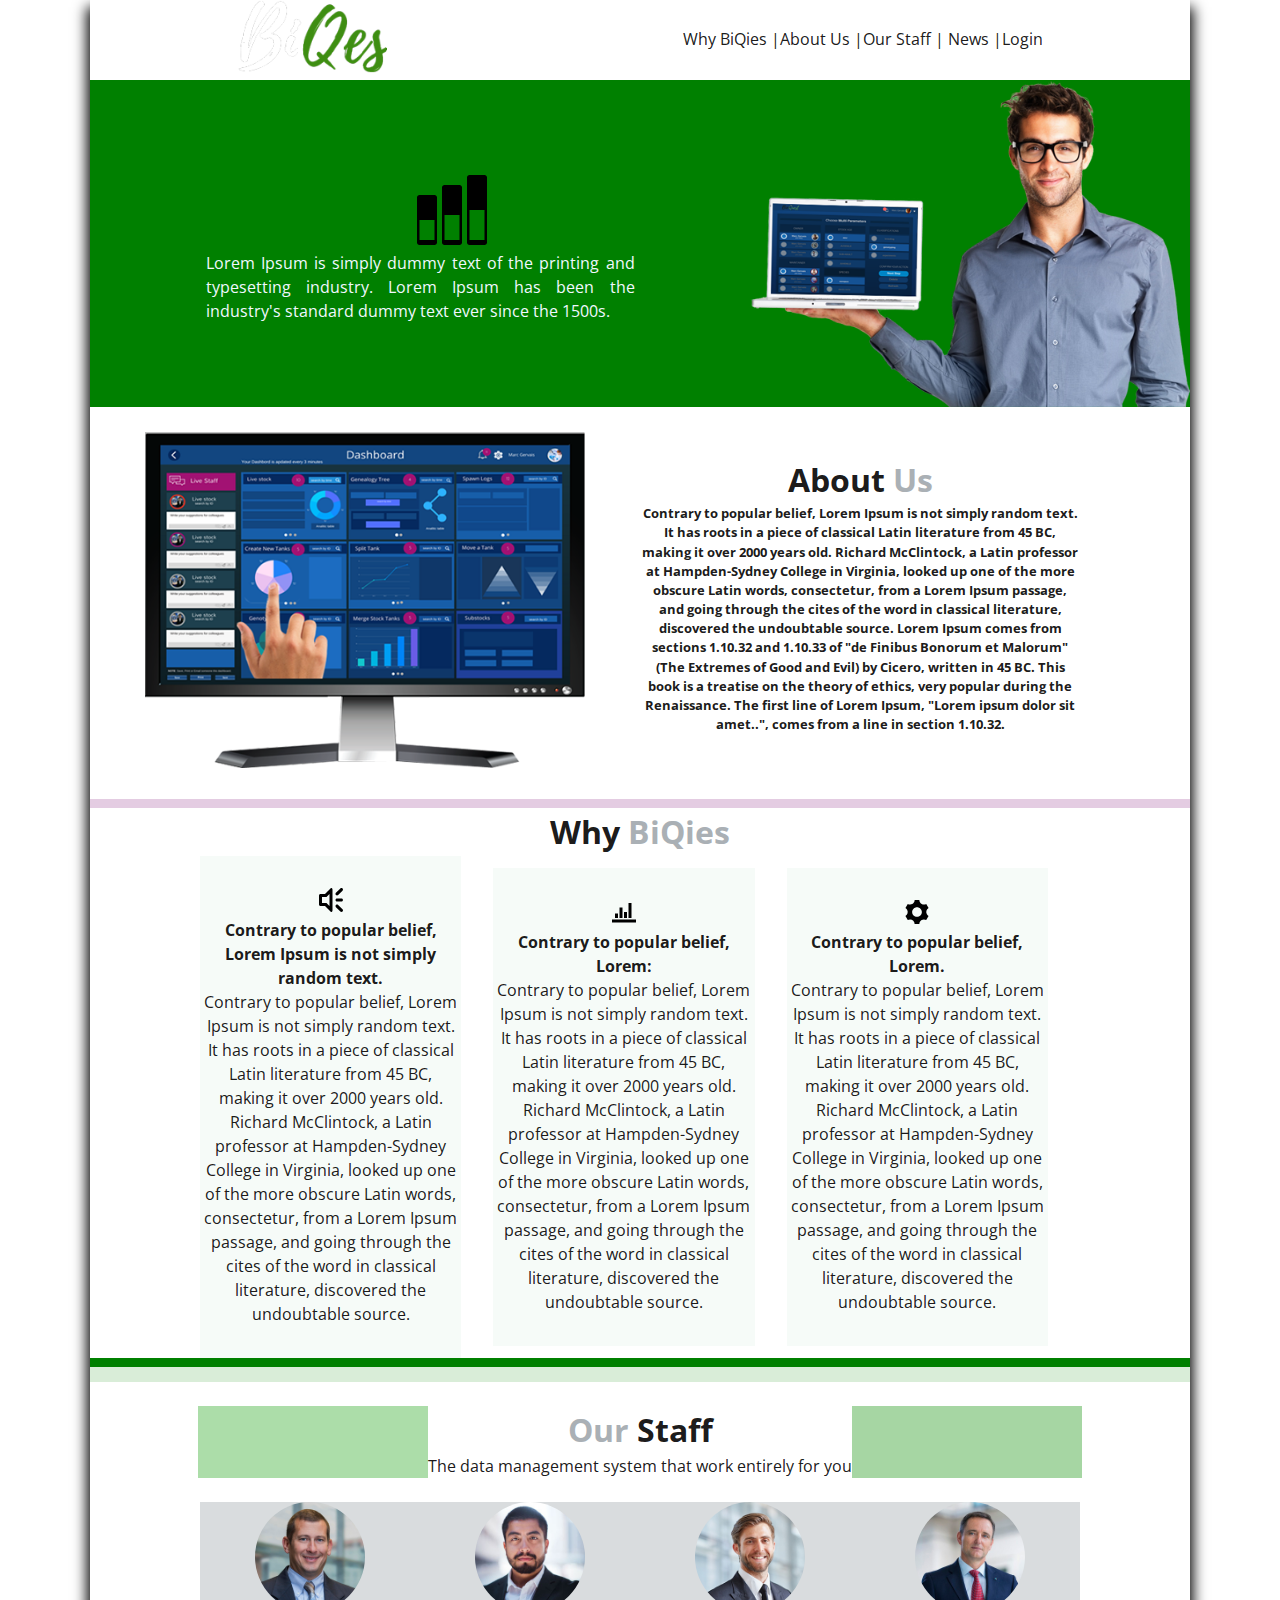
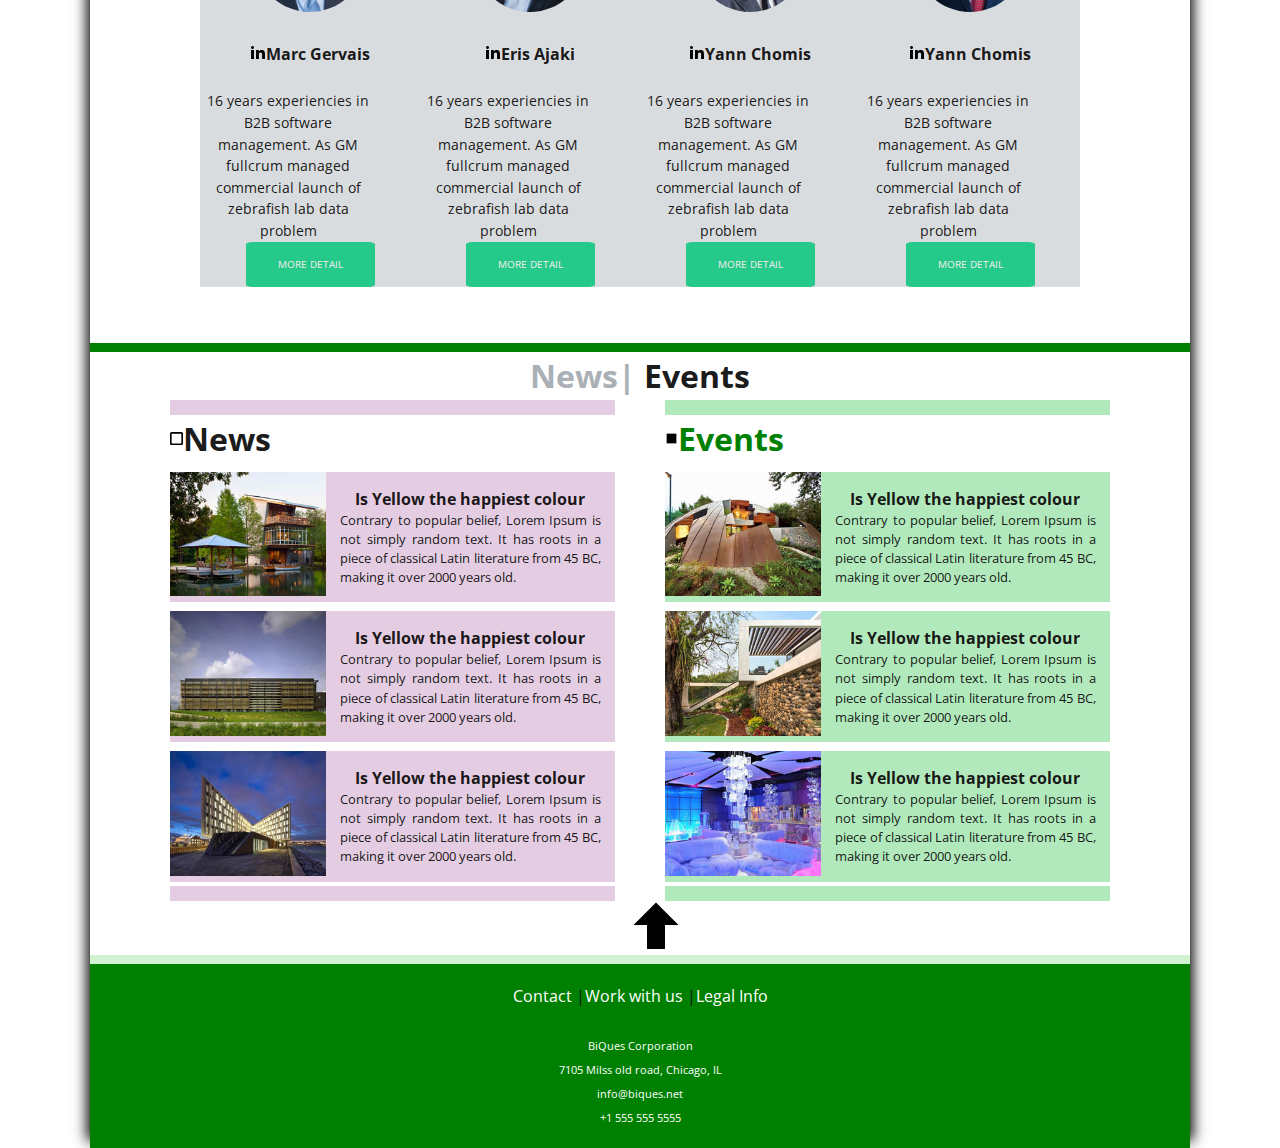
<file: index.html>
<!DOCTYPE html>
<html lang="en">
<head>
    <meta charset="UTF-8">
    <meta http-equiv="X-UA-Compatible" content="IE=edge">
    <meta name="viewport" content="width=device-width, initial-scale=1.0">
    <link rel="preconnect" href="https://fonts.googleapis.com">
    <link rel="preconnect" href="https://fonts.gstatic.com" crossorigin>
    <link href="https://fonts.googleapis.com/css2?family=Open+Sans:ital,wght@0,400;1,300&family=Roboto:ital,wght@1,300&display=swap" rel="stylesheet">
    <link rel="stylesheet" href="style.css">  
    <title>Biqes</title>
</head>
<body>
    <div class="contenedor-pagina">
    <header class="header-class">
        <div class="cabecera-Logo">
            <h1 class="logo">
                <a href="index.html">
                <img src="fotosdelproyecto/biqes-logo.png" alt="biques">
                </a>
            </h1>
        </div>
        
        <nav class="navegación">
                <ul class="menu">
                    <li><a href="#WhyBiQes">Why BiQies</a></li>
                    <li><a href="#AboutUs">About Us</a></li>
                    <li><a href="#OurStaff">Our Staff</a></li>
                    <li><a href="#News"> News</a></li>
                    <li><a href="#Login">Login</a></li>

                </ul>
        </nav>    
      
    </header>

    <aside class="responsive-banner"> 
        <div class="texto">
                <div class="columIzqui">
                    <span class="icon1">
                    <img src="icomoon/SVG/stats-bars2.svg" alt="" >
                    </span>
                    <p class="text">
                    Lorem Ipsum is simply dummy text of the printing and typesetting industry. Lorem Ipsum has been the industry's standard dummy text ever since the 1500s.
                    </p>
                </div>
            </div>

        <figure class="intro">
            <img src="fotosdelproyecto/intro.png" alt="" >
        </figure>
    </aside>
        
    <main>
        <div class="Bloque-About">
           <div class="About-pantalla">
                <figure class="pantalla">
                    <img src="fotosdelproyecto/about.png" alt="" >
                </figure>
            </div>
            <div class="About-article">
                <article class="aboutUs">
                    <h2 id="AboutUs"> About <span> Us </span></h2>
                    <p>
                        Contrary to popular belief, Lorem Ipsum is not simply random text. It has roots in a piece of classical Latin literature from 45 BC, making it over 2000 years old. Richard McClintock, a Latin professor at Hampden-Sydney College in Virginia, looked up one of the more obscure Latin words, consectetur, from a Lorem Ipsum passage, and going through the cites of the word in classical literature, discovered the undoubtable source. Lorem Ipsum comes from sections 1.10.32 and 1.10.33 of "de Finibus Bonorum et Malorum" (The Extremes of Good and Evil) by Cicero, written in 45 BC. This book is a treatise on the theory of ethics, very popular during the Renaissance. The first line of Lorem Ipsum, "Lorem ipsum dolor sit amet..", comes from a line in section 1.10.32.
                    </p>
                </article>
            </div>
            
        </div>

        <section class="Bloque-Why">
            
            <h2 id="WhyBiQes">Why <span>BiQies</span></h2>
            <div class="articles">

                <article class="arti">
                    <span class="iconwhy">
                        <img src="icomoon/SVG/sound.svg" alt="" >
                    </span>
                    <h3>Contrary to popular belief, Lorem Ipsum is not simply random text. </h3>
                    <p>Contrary to popular belief, Lorem Ipsum is not simply random text. It has roots in a piece of classical Latin literature from 45 BC, making it over 2000 years old. Richard McClintock, a Latin professor at Hampden-Sydney College in Virginia, looked up one of the more obscure Latin words, consectetur, from a Lorem Ipsum passage, and going through the cites of the word in classical literature, discovered the undoubtable source.   </p>
                </article>
                <article class="arti">
                    <span class="iconwhy">
                        <img src="icomoon/SVG/stats-bars.svg" alt="" >
                    </span>
                    <h3>Contrary to popular belief, Lorem: </h3>
                    <p>Contrary to popular belief, Lorem Ipsum is not simply random text. It has roots in a piece of classical Latin literature from 45 BC, making it over 2000 years old. Richard McClintock, a Latin professor at Hampden-Sydney College in Virginia, looked up one of the more obscure Latin words, consectetur, from a Lorem Ipsum passage, and going through the cites of the word in classical literature, discovered the undoubtable source.  </p>
                </article>
                <article class="arti">
                    <span class="iconwhy">
                        <img src="icomoon/SVG/cog.svg" alt="" >
                    </span>
                    <h3>Contrary to popular belief, Lorem. </h3>
                    <p>Contrary to popular belief, Lorem Ipsum is not simply random text. It has roots in a piece of classical Latin literature from 45 BC, making it over 2000 years old. Richard McClintock, a Latin professor at Hampden-Sydney College in Virginia, looked up one of the more obscure Latin words, consectetur, from a Lorem Ipsum passage, and going through the cites of the word in classical literature, discovered the undoubtable source. </p>
                </article>
            </div>
        </section>

       

        <section class="Bloque-Staff">
                                   
                    <br/>
                    <div class="class-Titulo">
                    <h2 id="OurStaff"><span>Our</span> Staff</h2>
                    <p>The data management system that work entirely for you</p>
                    </div>                                 
                    <br/>

            <div class="Staffss">
                    <article>
                        <figure class="figuStaff">
                            <img src="fotosdelproyecto/staff1.jpg" alt="Marc Gervais" >
                        </figure>
                        <br/>
                        <div class="inNombre">
                            <span class="iconStaff">
                                <img src="icomoon/SVG/linkedin2.svg" alt="" >
                            </span>
                        
                            <h3>Marc Gervais</h3>
                        </div>
                        <br/>
                        <p>16 years experiencies in B2B software management. As GM fullcrum managed commercial launch of zebrafish lab data problem</p>
                        
                        <a target="_blank" class="button" href="index.html">MORE DETAIL</a>   

                    </article>

                    <article>
                        <figure class="figuStaff">
                            <img src="fotosdelproyecto/staff2.jpg" alt="Eris Ajaki" >
                        </figure>
                        <br/>
                        <div class="inNombre">
                            <span class="iconStaff">
                                <img src="icomoon/SVG/linkedin2.svg" alt="" >
                            </span>
                            <h3>Eris Ajaki</h3>
                        </div>
                        <br/>
                        <p>16 years experiencies in B2B software management. As GM fullcrum managed commercial launch of zebrafish lab data problem</p>
                        
                        <a target="_blank" class="button" href="index.html">MORE DETAIL</a>   
                    </article>

                    <article>
                        <figure class="figuStaff">
                            <img src="fotosdelproyecto/staff3.jpg" alt="Yann Chomis" >
                        </figure>
                        <br/>
                        <div class="inNombre">
                            <span class="iconStaff">
                                <img src="icomoon/SVG/linkedin2.svg" alt="" >
                            </span>
                            <h3>Yann Chomis</h3>
                        </div>
                        <br/>
                        <p>16 years experiencies in B2B software management. As GM fullcrum managed commercial launch of zebrafish lab data problem</p>

                        <a target="_blank" class="button" href="index.html">MORE DETAIL</a>   
                    </article>

                    <article>
                        <figure class="figuStaff">
                            <img src="fotosdelproyecto/staff4.jpg" alt="Yann Chomis" >
                        </figure>
                        <br/>
                        <div class="inNombre">
                            <span class="iconStaff">
                                <img src="icomoon/SVG/linkedin2.svg" alt="" >
                            </span>
                            <h3>Yann Chomis</h3>
                        </div>
                        <br/>
                        <p>16 years experiencies in B2B software management. As GM fullcrum managed commercial launch of zebrafish lab data problem</p>
                        <a target="_blank" class="button" href="index.html">MORE DETAIL</a>   
                        
                    </article>

            </div> 
            <br/>
           
           
        </section>

        <section class="Bloque-NewEvent">
         
            <div class="class-Titu">
                <h2 id="News"><span>News|</span>  Events</h2>
            </div>
            
             <div class="SubBloqueNews">
                <div class="News">
                        <div class="class-SubTitulo">
                            <img src="icomoon/SVG/checkbox-unchecked.svg" alt="" >
                            <h2>News </h2>
                        </div> 
                     <div class="barralibreNew"></div>

                    <div class="bloque-izq">
                        <article class="NewEventsarticle">
                            <div class="classfigu">
                                <figure class="figu">
                                    <img src="fotosdelproyecto/news1.jpg" alt="" >
                                </figure>
                            </div>

                            <div class="TextoArticle">
                            <h3>Is Yellow the happiest colour</h3>
                            <p> Contrary to popular belief, Lorem Ipsum is not simply random text. It has roots in a piece of classical Latin literature from 45 BC, making it over 2000 years old.</p>
                            </div>
                        </article>
                        <article class="NewEventsarticle">
                            <div class="classfigu">
                                <figure class="figu">
                                    <img src="fotosdelproyecto/news2.jpg" alt="" >
                                </figure>
                            </div>

                            <div class="TextoArticle">
                            <h3>Is Yellow the happiest colour</h3>
                            <p> Contrary to popular belief, Lorem Ipsum is not simply random text. It has roots in a piece of classical Latin literature from 45 BC, making it over 2000 years old.</p>
                            </div>
                        </article>
                        <article class="NewEventsarticle">
                            <div class="classfigu">
                                <figure class="figu">
                                    <img src="fotosdelproyecto/news3.jpg" alt="" >
                                </figure>
                            </div>

                            <div class="TextoArticle">
                            <h3>Is Yellow the happiest colour</h3>
                            <p> Contrary to popular belief, Lorem Ipsum is not simply random text. It has roots in a piece of classical Latin literature from 45 BC, making it over 2000 years old.</p>
                            </div>
                        </article>
                    </div> 
                   
                    <div class="barralibreNew"></div>
                </div>

                <div class="Events">
                        <div class="class-SubTitulo">
                             <img src="icomoon/SVG/stop2.svg" alt="" >
                            <h2>  <span>Events</span> </h2>
                        </div>
                        <div class="barralibreEvent"></div>

                    <div class="bloque-right">
                            <article class="NewEventsarticle">
                            <div class="classfigu">    
                                <figure class="figu">
                                    <img src="fotosdelproyecto/event1.jpg" alt="" >
                                </figure>
                            </div>

                            <div class="TextoArticle">
                            <h3>Is Yellow the happiest colour</h3>
                            <p> Contrary to popular belief, Lorem Ipsum is not simply random text. It has roots in a piece of classical Latin literature from 45 BC, making it over 2000 years old.</p>
                            </div>
                        </article>
                        <article class="NewEventsarticle">
                            <div class="classfigu">    
                                <figure class="figu">
                                    <img src="fotosdelproyecto/event2.jpg" alt="" >
                                </figure>
                            </div>
                            <div class="TextoArticle">
                            <h3>Is Yellow the happiest colour</h3>
                            <p> Contrary to popular belief, Lorem Ipsum is not simply random text. It has roots in a piece of classical Latin literature from 45 BC, making it over 2000 years old.</p>
                            </div>
                        </article>
                        <article class="NewEventsarticle">
                            <div class="classfigu">    
                                <figure class="figu">
                                    <img src="fotosdelproyecto/event3.jpg" alt="" >
                                </figure>
                            </div>

                            <div class="TextoArticle">
                            <h3>Is Yellow the happiest colour</h3>
                            <p> Contrary to popular belief, Lorem Ipsum is not simply random text. It has roots in a piece of classical Latin literature from 45 BC, making it over 2000 years old.</p>
                            </div>
                        </article>

                    </div>
                    <div class="barralibreEvent "></div>
                </div>

            </div>
            </section>
        <a target="_blank" class="up" href="index.html">
                <img src="icomoon/SVG/arrow-up.svg" alt="" >
        </a>
        
        <div class="barra">
        </div>

    </main>

   

    <footer>
        <nav class="navegaciónFooter">
            <ul class="menuFooter">
                <li><a href="#Contact">Contact</a></li>
                <li><a href="#WorkwhitUs">Work with us</a></li>
                <li><a href="#LegalInfo">Legal Info</a></li>
            
            </ul>
        </nav>
        <br/>
        <span class="spanFooter">
            BiQues Corporation <br>
            7105 Milss old road, Chicago, IL<br>
            info@biques.net<br>
            +1 555 555 5555<br>

        </span>
    </footer>
    </div>
</body>
</html>
</file>
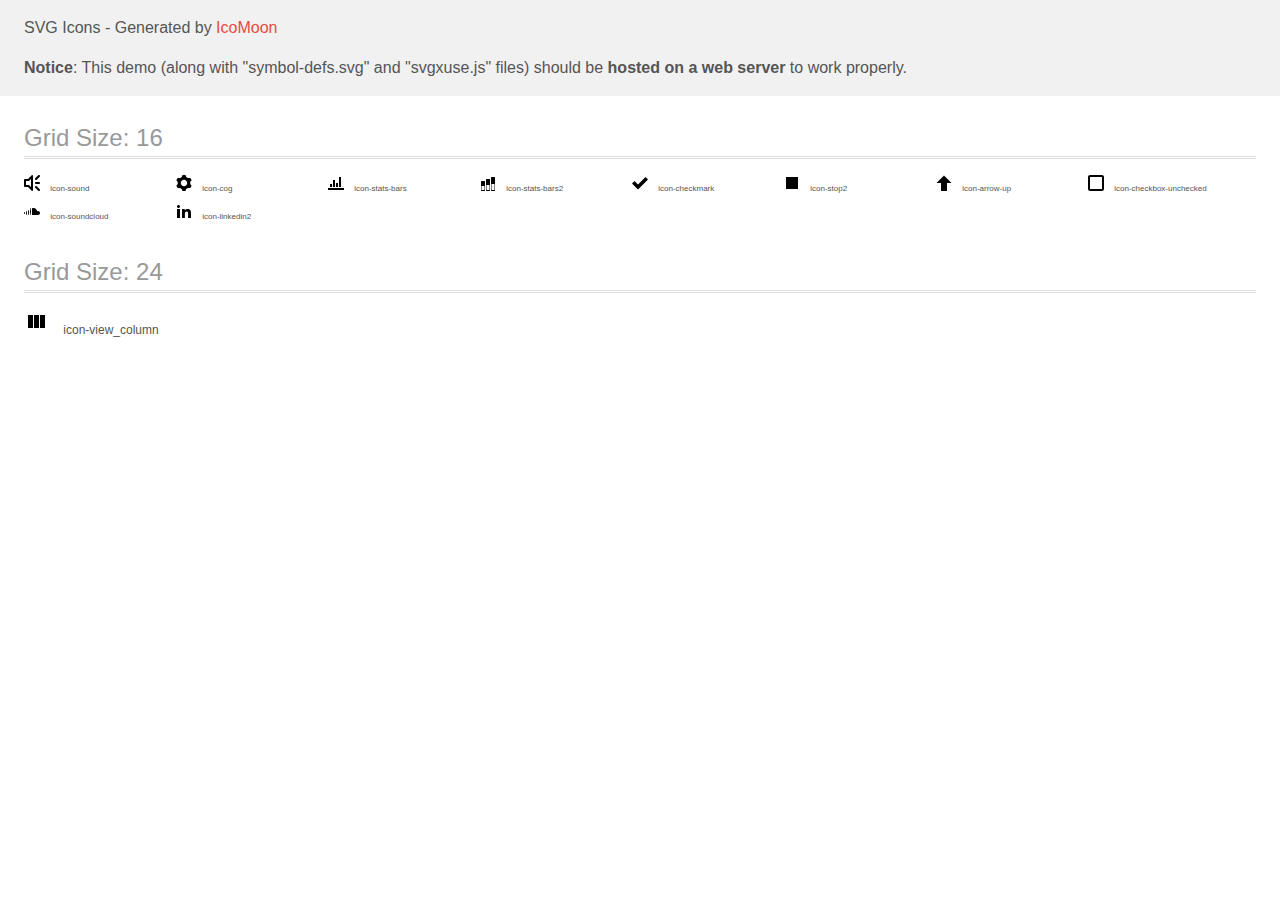
<file: icomoon/demo-external-svg.html>
<!doctype html>
<html>
<head>
    <title>IcoMoon - SVG Icons</title>
    <meta charset="utf-8">
    <meta name="viewport" content="width=device-width, initial-scale=1">
    <link rel="stylesheet" href="demo-files/demo.css">
    <link rel="stylesheet" href="style.css">
</head>
<body>
<header class="bgc1 clearfix">
<div class="mhl">
    <p>SVG Icons - Generated by <a href="https://icomoon.io/app">IcoMoon</a></p><p><strong>Notice</strong>: This demo (along with "symbol-defs.svg" and "svgxuse.js" files) should be <b>hosted on a web server</b> to work properly.</p>
</div>
</header>
    <div class="clearfix mhl ptl">
        <h1 class="mvm mtn fgc1">Grid Size: 16</h1>
        <div class="glyph fs1">
            <div class="clearfix pbs">
                <svg class="icon icon-sound"><use xlink:href="symbol-defs.svg#icon-sound"></use></svg><span class="name"> icon-sound</span>
            </div>
        </div>
        <div class="glyph fs1">
            <div class="clearfix pbs">
                <svg class="icon icon-cog"><use xlink:href="symbol-defs.svg#icon-cog"></use></svg><span class="name"> icon-cog</span>
            </div>
        </div>
        <div class="glyph fs1">
            <div class="clearfix pbs">
                <svg class="icon icon-stats-bars"><use xlink:href="symbol-defs.svg#icon-stats-bars"></use></svg><span class="name"> icon-stats-bars</span>
            </div>
        </div>
        <div class="glyph fs1">
            <div class="clearfix pbs">
                <svg class="icon icon-stats-bars2"><use xlink:href="symbol-defs.svg#icon-stats-bars2"></use></svg><span class="name"> icon-stats-bars2</span>
            </div>
        </div>
        <div class="glyph fs1">
            <div class="clearfix pbs">
                <svg class="icon icon-checkmark"><use xlink:href="symbol-defs.svg#icon-checkmark"></use></svg><span class="name"> icon-checkmark</span>
            </div>
        </div>
        <div class="glyph fs1">
            <div class="clearfix pbs">
                <svg class="icon icon-stop2"><use xlink:href="symbol-defs.svg#icon-stop2"></use></svg><span class="name"> icon-stop2</span>
            </div>
        </div>
        <div class="glyph fs1">
            <div class="clearfix pbs">
                <svg class="icon icon-arrow-up"><use xlink:href="symbol-defs.svg#icon-arrow-up"></use></svg><span class="name"> icon-arrow-up</span>
            </div>
        </div>
        <div class="glyph fs1">
            <div class="clearfix pbs">
                <svg class="icon icon-checkbox-unchecked"><use xlink:href="symbol-defs.svg#icon-checkbox-unchecked"></use></svg><span class="name"> icon-checkbox-unchecked</span>
            </div>
        </div>
        <div class="glyph fs1">
            <div class="clearfix pbs">
                <svg class="icon icon-soundcloud"><use xlink:href="symbol-defs.svg#icon-soundcloud"></use></svg><span class="name"> icon-soundcloud</span>
            </div>
        </div>
        <div class="glyph fs1">
            <div class="clearfix pbs">
                <svg class="icon icon-linkedin2"><use xlink:href="symbol-defs.svg#icon-linkedin2"></use></svg><span class="name"> icon-linkedin2</span>
            </div>
        </div>
  </div>
    <div class="clearfix mhl ptl">
        <h1 class="mvm mtn fgc1">Grid Size: 24</h1>
        <div class="glyph fs2">
            <div class="clearfix pbs">
                <svg class="icon icon-view_column"><use xlink:href="symbol-defs.svg#icon-view_column"></use></svg><span class="name"> icon-view_column</span>
            </div>
        </div>
  </div>
<script defer src="svgxuse.js"></script>
</body>
</html>
</file>
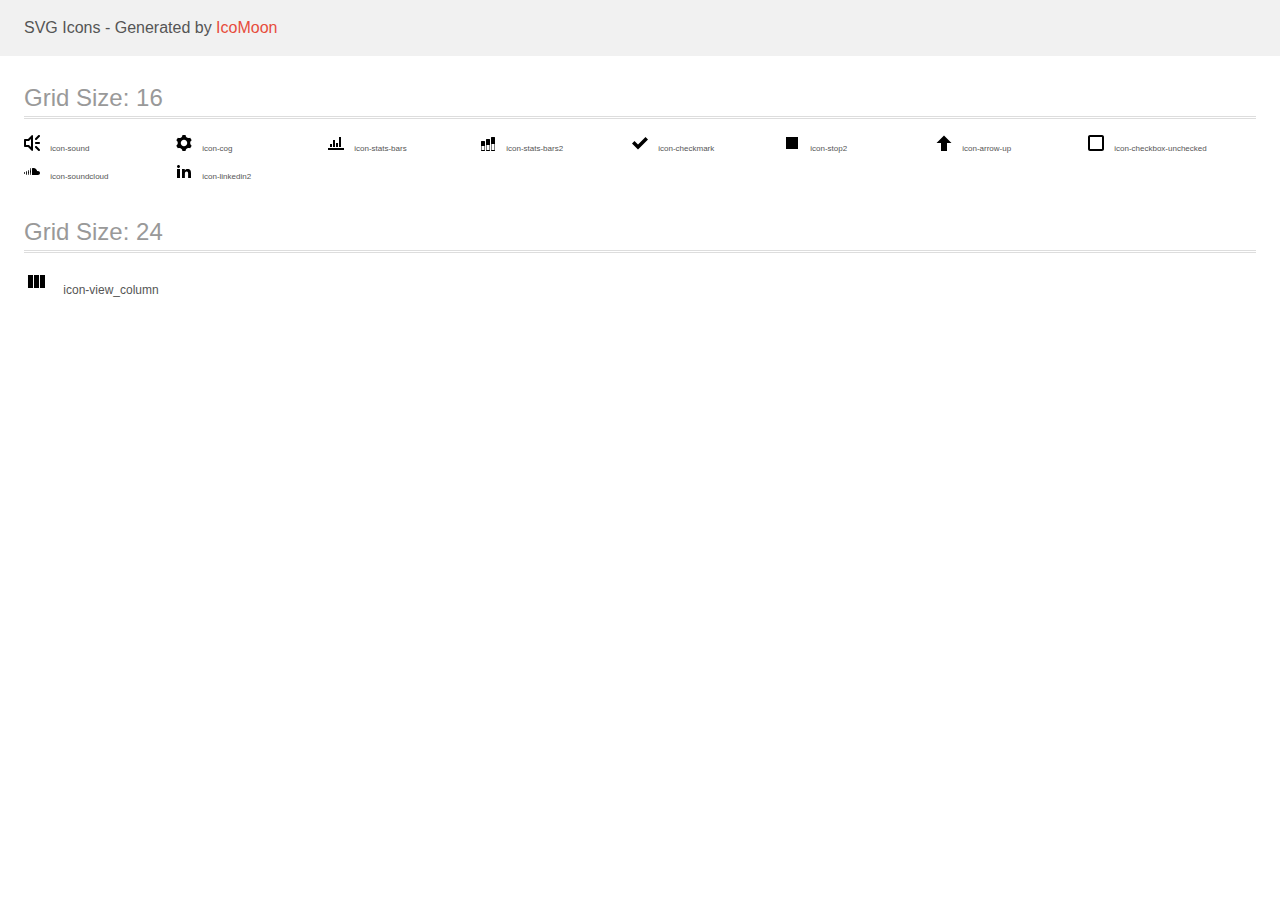
<file: icomoon/demo.html>
<!doctype html>
<html>
<head>
    <title>IcoMoon - SVG Icons</title>
    <meta charset="utf-8">
    <meta name="viewport" content="width=device-width, initial-scale=1">
    <link rel="stylesheet" href="demo-files/demo.css">
    <link rel="stylesheet" href="style.css">
</head>
<body>
<svg aria-hidden="true" style="position: absolute; width: 0; height: 0; overflow: hidden;" version="1.1" xmlns="http://www.w3.org/2000/svg" xmlns:xlink="http://www.w3.org/1999/xlink">
<defs>
<symbol id="icon-sound" viewBox="0 0 16 16">
<path d="M12.757 4.708c-0.406 0.405-1.062 0.405-1.468 0s-0.405-1.062 0-1.468l2.935-2.935c0.406-0.405 1.062-0.405 1.468 0 0.405 0.405 0.405 1.062 0 1.468l-2.935 2.935zM7.996 15.991l-3.996-3.996h-2.997c-0.552 0-0.999-0.447-0.999-0.999v-5.994c0-0.552 0.447-0.999 0.999-0.999h2.997l3.996-3.996c0 0 0.999-0.125 0.999 0.999 0 5.976 0 14.966 0 13.985 0 1.124-0.999 0.999-0.999 0.999zM6.997 4.004l-1.998 1.998h-2.997v3.996h2.997l1.998 1.998v-7.992zM11.992 8.999c-0.552 0-0.999-0.447-0.999-0.999s0.447-0.999 0.999-0.999h2.997c0.552 0 0.999 0.447 0.999 0.999s-0.447 0.999-0.999 0.999h-2.997zM12.757 11.292l2.935 2.935c0.405 0.406 0.405 1.063 0 1.468s-1.062 0.405-1.468 0l-2.935-2.935c-0.405-0.406-0.405-1.063 0-1.468s1.062-0.405 1.468 0z"></path>
</symbol>
<symbol id="icon-cog" viewBox="0 0 16 16">
<path d="M14.59 9.535c-0.839-1.454-0.335-3.317 1.127-4.164l-1.572-2.723c-0.449 0.263-0.972 0.414-1.529 0.414-1.68 0-3.042-1.371-3.042-3.062h-3.145c0.004 0.522-0.126 1.051-0.406 1.535-0.839 1.454-2.706 1.948-4.17 1.106l-1.572 2.723c0.453 0.257 0.845 0.634 1.123 1.117 0.838 1.452 0.336 3.311-1.12 4.16l1.572 2.723c0.448-0.261 0.967-0.41 1.522-0.41 1.675 0 3.033 1.362 3.042 3.046h3.145c-0.001-0.517 0.129-1.040 0.406-1.519 0.838-1.452 2.7-1.947 4.163-1.11l1.572-2.723c-0.45-0.257-0.839-0.633-1.116-1.113zM8 11.24c-1.789 0-3.24-1.45-3.24-3.24s1.45-3.24 3.24-3.24c1.789 0 3.24 1.45 3.24 3.24s-1.45 3.24-3.24 3.24z"></path>
</symbol>
<symbol id="icon-stats-bars" viewBox="0 0 16 16">
<path d="M0 13h16v2h-16zM2 9h2v3h-2zM5 5h2v7h-2zM8 8h2v4h-2zM11 2h2v10h-2z"></path>
</symbol>
<symbol id="icon-stats-bars2" viewBox="0 0 16 16">
<path d="M4.5 6h-3c-0.275 0-0.5 0.225-0.5 0.5v9c0 0.275 0.225 0.5 0.5 0.5h3c0.275 0 0.5-0.225 0.5-0.5v-9c0-0.275-0.225-0.5-0.5-0.5zM4.5 15h-3v-4h3v4zM9.5 4h-3c-0.275 0-0.5 0.225-0.5 0.5v11c0 0.275 0.225 0.5 0.5 0.5h3c0.275 0 0.5-0.225 0.5-0.5v-11c0-0.275-0.225-0.5-0.5-0.5zM9.5 15h-3v-5h3v5zM14.5 2h-3c-0.275 0-0.5 0.225-0.5 0.5v13c0 0.275 0.225 0.5 0.5 0.5h3c0.275 0 0.5-0.225 0.5-0.5v-13c0-0.275-0.225-0.5-0.5-0.5zM14.5 15h-3v-6h3v6z"></path>
</symbol>
<symbol id="icon-checkmark" viewBox="0 0 16 16">
<path d="M13.5 2l-7.5 7.5-3.5-3.5-2.5 2.5 6 6 10-10z"></path>
</symbol>
<symbol id="icon-stop2" viewBox="0 0 16 16">
<path d="M2 2h12v12h-12z"></path>
</symbol>
<symbol id="icon-arrow-up" viewBox="0 0 16 16">
<path d="M8 0.5l-7.5 7.5h4.5v8h6v-8h4.5z"></path>
</symbol>
<symbol id="icon-checkbox-unchecked" viewBox="0 0 16 16">
<path d="M14 0h-12c-1.1 0-2 0.9-2 2v12c0 1.1 0.9 2 2 2h12c1.1 0 2-0.9 2-2v-12c0-1.1-0.9-2-2-2zM14 14h-12v-12h12v12z"></path>
</symbol>
<symbol id="icon-soundcloud" viewBox="0 0 16 16">
<path d="M13.937 8.034c-0.283 0-0.552 0.055-0.798 0.154-0.164-1.787-1.723-3.188-3.625-3.188-0.465 0-0.917 0.088-1.317 0.237-0.156 0.058-0.197 0.117-0.197 0.233v6.292c0 0.121 0.098 0.222 0.221 0.234 0.005 0.001 5.68 0.003 5.717 0.003 1.139 0 2.062-0.888 2.062-1.983s-0.924-1.983-2.063-1.983zM6.25 12h0.5l0.25-3.503-0.25-3.497h-0.5l-0.25 3.497zM4.75 12h-0.5l-0.25-2.543 0.25-2.457h0.5l0.25 2.5zM2.25 12h0.5l0.25-2-0.25-2h-0.5l-0.25 2zM0.25 11h0.5l0.25-1-0.25-1h-0.5l-0.25 1z"></path>
</symbol>
<symbol id="icon-linkedin2" viewBox="0 0 16 16">
<path d="M6 6h2.767v1.418h0.040c0.385-0.691 1.327-1.418 2.732-1.418 2.921 0 3.461 1.818 3.461 4.183v4.817h-2.885v-4.27c0-1.018-0.021-2.329-1.5-2.329-1.502 0-1.732 1.109-1.732 2.255v4.344h-2.883v-9z"></path>
<path d="M1 6h3v9h-3v-9z"></path>
<path d="M4 3.5c0 0.828-0.672 1.5-1.5 1.5s-1.5-0.672-1.5-1.5c0-0.828 0.672-1.5 1.5-1.5s1.5 0.672 1.5 1.5z"></path>
</symbol>
<symbol id="icon-view_column" viewBox="0 0 24 24">
<path d="M15.984 5.016h5.016v12.984h-5.016v-12.984zM3.984 18v-12.984h5.016v12.984h-5.016zM9.984 18v-12.984h5.016v12.984h-5.016z"></path>
</symbol>
</defs>
</svg>

<header class="bgc1 clearfix">
<div class="mhl">
    <p>SVG Icons - Generated by <a href="https://icomoon.io/app">IcoMoon</a></p>
</div>
</header>
    <div class="clearfix mhl ptl">
        <h1 class="mvm mtn fgc1">Grid Size: 16</h1>
        <div class="glyph fs1">
            <div class="clearfix pbs">
                <svg class="icon icon-sound"><use xlink:href="#icon-sound"></use></svg><span class="name"> icon-sound</span>
            </div>
        </div>
        <div class="glyph fs1">
            <div class="clearfix pbs">
                <svg class="icon icon-cog"><use xlink:href="#icon-cog"></use></svg><span class="name"> icon-cog</span>
            </div>
        </div>
        <div class="glyph fs1">
            <div class="clearfix pbs">
                <svg class="icon icon-stats-bars"><use xlink:href="#icon-stats-bars"></use></svg><span class="name"> icon-stats-bars</span>
            </div>
        </div>
        <div class="glyph fs1">
            <div class="clearfix pbs">
                <svg class="icon icon-stats-bars2"><use xlink:href="#icon-stats-bars2"></use></svg><span class="name"> icon-stats-bars2</span>
            </div>
        </div>
        <div class="glyph fs1">
            <div class="clearfix pbs">
                <svg class="icon icon-checkmark"><use xlink:href="#icon-checkmark"></use></svg><span class="name"> icon-checkmark</span>
            </div>
        </div>
        <div class="glyph fs1">
            <div class="clearfix pbs">
                <svg class="icon icon-stop2"><use xlink:href="#icon-stop2"></use></svg><span class="name"> icon-stop2</span>
            </div>
        </div>
        <div class="glyph fs1">
            <div class="clearfix pbs">
                <svg class="icon icon-arrow-up"><use xlink:href="#icon-arrow-up"></use></svg><span class="name"> icon-arrow-up</span>
            </div>
        </div>
        <div class="glyph fs1">
            <div class="clearfix pbs">
                <svg class="icon icon-checkbox-unchecked"><use xlink:href="#icon-checkbox-unchecked"></use></svg><span class="name"> icon-checkbox-unchecked</span>
            </div>
        </div>
        <div class="glyph fs1">
            <div class="clearfix pbs">
                <svg class="icon icon-soundcloud"><use xlink:href="#icon-soundcloud"></use></svg><span class="name"> icon-soundcloud</span>
            </div>
        </div>
        <div class="glyph fs1">
            <div class="clearfix pbs">
                <svg class="icon icon-linkedin2"><use xlink:href="#icon-linkedin2"></use></svg><span class="name"> icon-linkedin2</span>
            </div>
        </div>
  </div>
    <div class="clearfix mhl ptl">
        <h1 class="mvm mtn fgc1">Grid Size: 24</h1>
        <div class="glyph fs2">
            <div class="clearfix pbs">
                <svg class="icon icon-view_column"><use xlink:href="#icon-view_column"></use></svg><span class="name"> icon-view_column</span>
            </div>
        </div>
  </div>
<script defer src="svgxuse.js"></script>
</body>
</html>
</file>
<file: style.css>
* {
    margin: 0;
    padding: 0;
    border: 0;
    font: inherit;
    vertical-align: baseline;
    text-decoration: none;
}
html {
    box-sizing: border-box;
    }
    *, *:before, *:after {
    box-sizing: inherit;
    }

/* HTML5 display-role reset for older browsers */

article,
aside,
details,
figcaption,
figure,
footer,
header,
hgroup,
menu,
nav,
section {
    display: block;
    text-align: center;
}

ol,
ul {
    list-style: none;
}

blockquote,
q {
    quotes: none;
}

blockquote:before,
blockquote:after,
q:before,
q:after {
    content: '';
    content: none;
}

table {
    border-collapse: collapse;
    border-spacing: 0;
}

a,
body,
h1,
h2,
h3,
h4,
h5,
h6 {
    color: rgba(14, 13, 13, 0.959);
}


/* CUSTOM*/

body {
    font-family: "Open Sans", "Roboto";
    font-size: 1rem;
    line-height: 1.5;
    
}

.contenedor-pagina {
    width: 100%;
    max-width: 1100px;
    box-shadow: -10px 0px 13px -7px #000000, 10px 0px 13px -7px #000000, -5px -5px 17px 8px rgba(0, 0, 0, 0);
    background-color: #fff;
    padding-top: 80px;
    margin: 0 auto;
}

.header-class {
    display: flex;
    flex-wrap: wrap;
    align-content: center;
    justify-content: space-around;
    background-color: white;
    align-items: center;
    position: fixed;
    width: 100%;
    max-width: 1100px;
    top: 0;
}

.logo img {
    max-width: 150px;
}

.menu li {
    display: inline-block;
}

.menu a:hover,
.menu a:focus {
    font-weight: bold;
    border-bottom: 5px solid green;
}

.menu li:before {
    content: '|';
}

.menu li:first-child:before {
    content: '';
}

@media screen and (max-width:630px) {
    .header-class {
        flex-direction: column;
        justify-content: center;
    }
}

.responsive-banner {
    background-color: green;
    display: flex;
    align-items: center;
    text-align: justify;
    justify-content: center;
}

.texto {
    width: 60%;
    height: auto;
    display: flex;
    align-items: center;
    justify-content: center;
    color: aliceblue;
    font-size: 1rem;
}

.columIzqui {
    width: 65%;
    display: flex;
    flex-direction: column;
    align-items: center;
}

.icon1 img {
    width: 500%;
}

.intro {
    width: 40%;
    display: flex;
}

.intro img {
    max-width: 100%;
}

@media screen and (max-width:820px) {
    .responsive-banner {
        display: flex;
    }
    .texto {
        display: flex;
        align-items: center;
        justify-content: center;
    }
    .icon1 img {
        width: 400%;
    }
    .intro img {
        max-width: 90%;
    }
}

@media screen and (max-width:911px) {
    .responsive-banner {
        padding-top: 2rem;
        padding-bottom: 2rem;
    }
    .texto {
        width: 100%;
    }
    .intro {
        display: none;
    }
}

main {
    display: flex;
    flex-wrap: wrap;
    flex-direction: column;
    align-items: center;
}

.Bloque-About {
    width: 100%;
    display: flex;
    flex-wrap: wrap;
    align-items: center;
    justify-content: center;
    justify-items: center;
    padding-top: 25px;
    padding-bottom: 25px;
}

.About-pantalla {
    width: 50%;
}

.About-article {
    width: 50%;
}

.aboutUs {
    width: 80%;
    font-size: 0.8rem;
}

.aboutUs p {
    font-weight: bold;
    padding-bottom: 1rem;
}

.pantalla img {
    max-width: 80%;
}

@media screen and (max-width:850px) {
    .About-pantalla {
        width: 100%;
    }
    .pantalla img {
        display: none;
    }
    .About-article {
        width: 85%;
    }
    .aboutUs {
        width: 100%;
    }
    .arti p {
        font-size: 0.9rem;
    }
}

.Bloque-Why {
    width: 100%;
    height: 25%;
    display: flex;
    flex-direction: column;
    align-items: center;
    justify-content: center;
    justify-items: center;
    border-top: rgb(228, 204, 226) 9px solid;
    border-bottom: green 9px solid;
}

.articles {
    max-width: 80%;
    display: flex;
    align-items: center;
    text-align: center;
    
}

.arti {
    background-color: #cde6d72d;
    margin-right: 2rem;
    padding-top: 2rem;
    padding-bottom: 2rem;
}

.iconwhy img {
    width: 1.5rem;
}

@media screen and (max-width:900px) {
    .articles {
        display: flex;
        align-items: center;
        flex-wrap: wrap;
        text-align: center;
    }
}

.Bloque-Staff {
    width: 100%;
    height: auto;
    display: flex;
    flex-direction: column;
    align-items: center;
    border-top: rgb(217, 237, 216) 15px solid;
    border-bottom: solid green 9px;
    padding-bottom: 2rem;
}

@media screen and (min-width:900px) {
.class-Titulo {
    border-left: rgb(172, 221, 169) solid 230px;
    border-right: rgb(166, 214, 163) solid 230px;
    text-align: center;
}
}

/* BLOQUE Stafss*/

.Staffss {
    width: 80%;
    display: flex;
    text-align: center;
    background-color: #d9dcde;
}

.inNombre {
    width: 100%;
    height: auto;
    display: flex;
    text-align: center;
    justify-content: center;
}

.figuStaff img {
    max-width: 50%;
    border-radius: 50%;
}

.Staffss p {
    width: 80%;
    font-size: 0.9rem;
    text-align: center;
}

@media screen and (max-width:900px) {
    .class-Titulo {
        width: 100%;
        text-align: center;
    }
    .Staffss {
        width: 90%;
        display: flex;
        flex-wrap: wrap;
        text-align: center;
    }
    .Staffss p {
        width: 100%;
    }
}


/*BLOQUE NEWS Y EVENTOS*/

.Bloque-NewEvent {
    width: 90%;
    height: auto;
    display: flex;
    flex-direction: column;
    justify-content: center;
    align-items: center;
}

h2 {
    font-size: 3rem;
    font-weight: bold;
}

h2 span {
    color: #aab0b5;
}

.SubBloqueNews {
    display: grid;
    grid-template-columns: 1fr 1fr;
    text-align: center;
    align-items: center;
    justify-items: center;
    width: 100%;
}

.class-SubTitulo {
    width: 100%;
    display: flex;
    align-items: center;
    justify-content: flex-start;
}

.SubBloqueNews>.News {
    width: 90%;
    display: flex;
    flex-wrap: wrap;
    border-bottom: solid rgb(228, 204, 226) 15px;
    border-top: solid rgb(228, 204, 226) 15px;

}

.SubBloqueNews>.Events {
    width: 90%;
    height: auto;
    display: flex;
    flex-wrap: wrap;
    border-bottom: solid rgb(178, 233, 188) 15px;
    border-top: solid rgb(178, 233, 188) 15px;
}

.class-SubTitulo img {
    width: 3%;
}

h2 {
    font-size: 2rem;
    font-weight: bold;
}

.class-SubTitulo h2 span {
    color: green;
}

.bloque-izq {
    width: 100%;
    padding-bottom: 4px;
}

.bloque-right {
    width: 100%;
    padding-bottom: 4px;
}

.classfigu {
    width: 35%;
}

.figu img {
    max-width: 100%;
}

.bloque-izq .NewEventsarticle {
    width: 100%;
    display: flex;
    justify-content: space-between;
    align-items: center;
    margin-top: 2%;
    background-color: rgb(228, 204, 226);
}

.bloque-right .NewEventsarticle {
    width: 100%;
    display: flex;
    justify-content: center;
    align-items: center;
    margin-top: 2%;
    background-color: rgb(178, 233, 188);
}

.TextoArticle {
    width: 65%;
    display: flex;
    flex-direction: column;
    justify-content: center;
    align-items: center;
}

h3 {
    font-size: 1rem;
    font-weight: bold;
}

.NewEventsarticle p {
    font-size: 0.8rem;
    text-align: justify;
    width: 90%;
}

.up img {
    width: 300%;
}

@media screen and (max-width:1135px) {
    .Bloque-NewEvent>.SubBloqueNews {
        display: grid;
        grid-template-columns: 1fr;
    }
    .figu img {
        max-width: 400%;
        padding-top: 5px;
    }
}

@media screen and (max-width:1070px) {
    .bloque-izq .NewEventsarticle {
        width: 100%;
        display: block;
        padding-top: 10px;
        padding-bottom: 15px;
    }
    .bloque-right .NewEventsarticle {
        width: 100%;
        display: block;
        padding-top: 10px;
        padding-bottom: 15px;
    }
    .TextoArticle {
        width: 100%;
        text-align: center;
    }
    .NewEventsarticle p {
        width: 100%;
        text-align: center;
    }
    .classfigu {
        width: 100%;
    }
}

footer {
    background-color: green;
    text-align: center;
    padding: 20px 0px;
    border-top: solid rgb(209, 243, 209) 9px;
}

.menuFooter li {
    display: inline-block;
}

.menuFooter li:before {
    content: '|'
}

.menuFooter li:first-child:before {
    content: '';
}

.menuFooter a {
    color: white;
}

.spanFooter {
    color: #fff;
    font-size: 0.7rem;
}

.menuFooter a:hover,
.menuFooter a:focus {
    font-weight: bold;
    font-size: 1.05rem;
    color: black;
}

.button {
    background-color: #25ca8b;
    /* Green */
    border: none;
    color: rgb(247, 236, 236);
    padding: 15px 32px;
    text-align: center;
    text-decoration: none;
    display: inline-block;
    font-size: 10px;
    border-radius: 5%;
}

.button:hover {
    background-color: #aebdb7;
    color: rgb(65, 64, 64);
}
</file>
<file: icomoon/demo-files/demo.css>
body {
  padding: 0;
  margin: 0;
  font-family: sans-serif;
  font-size: 1em;
  line-height: 1.5;
  color: #555;
  background: #fff;
}
h1 {
  font-size: 1.5em;
  font-weight: normal;
  box-shadow: 0 1px #ddd, 0 2px #fff, 0 3px #ddd;
}
small {
  font-size: .66666667em;
}
a {
  color: #e74c3c;
  text-decoration: none;
}
a:hover, a:focus {
  box-shadow: 0 1px #e74c3c;
}
.bshadow0, input {
  box-shadow: inset 0 -2px #e7e7e7;
}
input:hover {
  box-shadow: inset 0 -2px #ccc;
}
input, fieldset {
  font-size: 1em;
  margin: 0;
  padding: 0;
  border: 0;
}
input {
  color: inherit;
  line-height: 1.5;
  height: 1.5em;
  padding: .25em 0;
}
input:focus {
  outline: none;
  box-shadow: inset 0 -2px #449fdb;
}
.glyph {
  font-size: 16px;
  margin-right: 1.5em;
  float: left;
  width: 8em;
}
svg {
  color: #000;
}
.liga {
  width: 80%;
  width: calc(100% - 2.5em);
}
.talign-right {
  text-align: right;
}
.talign-center {
  text-align: center;
}
.bgc1 {
  background: #f1f1f1;
}
.fgc0 {
  color: #000;
}
.fgc1 {
  color: #999;
}
p {
  margin-top: 1em;
  margin-bottom: 1em;
}
.mvm {
  margin-top: .75em;
  margin-bottom: .75em;
}
.mtn {
  margin-top: 0;
}
.mtl, .mal {
  margin-top: 1.5em;
}
.mbl, .mal {
  margin-bottom: 1.5em;
}
.mal, .mhl {
  margin-left: 1.5em;
  margin-right: 1.5em;
}
.mhmm {
  margin-left: 1em;
  margin-right: 1em;
}
.ptl {
  padding-top: 1.5em;
}
.pbs, .pvs {
  padding-bottom: .25em;
}
.pvs, .pts {
  padding-top: .25em;
}
.unit {
  float: left;
}
.unitRight {
  float: right;
}
.size1of2 {
  width: 50%;
}
.size1of1 {
  width: 100%;
}
.clearfix:before, .clearfix:after {
  content: " ";
  display: table;
}
.clearfix:after {
  clear: both;
}
.hidden-true {
  display: none;
}
.textbox0 {
  width: 3em;
  background: #f1f1f1;
  padding: .25em .5em;
  line-height: 1.5;
  height: 1.5em;
}
.fs0 {
  font-size: 16px;
}
.fs1 {
  font-size: 16px;
}
.fs2 {
  font-size: 24px;
}
.name {
  font-size: 0.5em;
  margin-left: 1em;
}
</file>
<file: icomoon/style.css>
.icon {
  display: inline-block;
  width: 1em;
  height: 1em;
  stroke-width: 0;
  stroke: currentColor;
  fill: currentColor;
}

/* ==========================================
Single-colored icons can be modified like so:
.icon-name {
  font-size: 32px;
  color: red;
}
========================================== */
</file>
